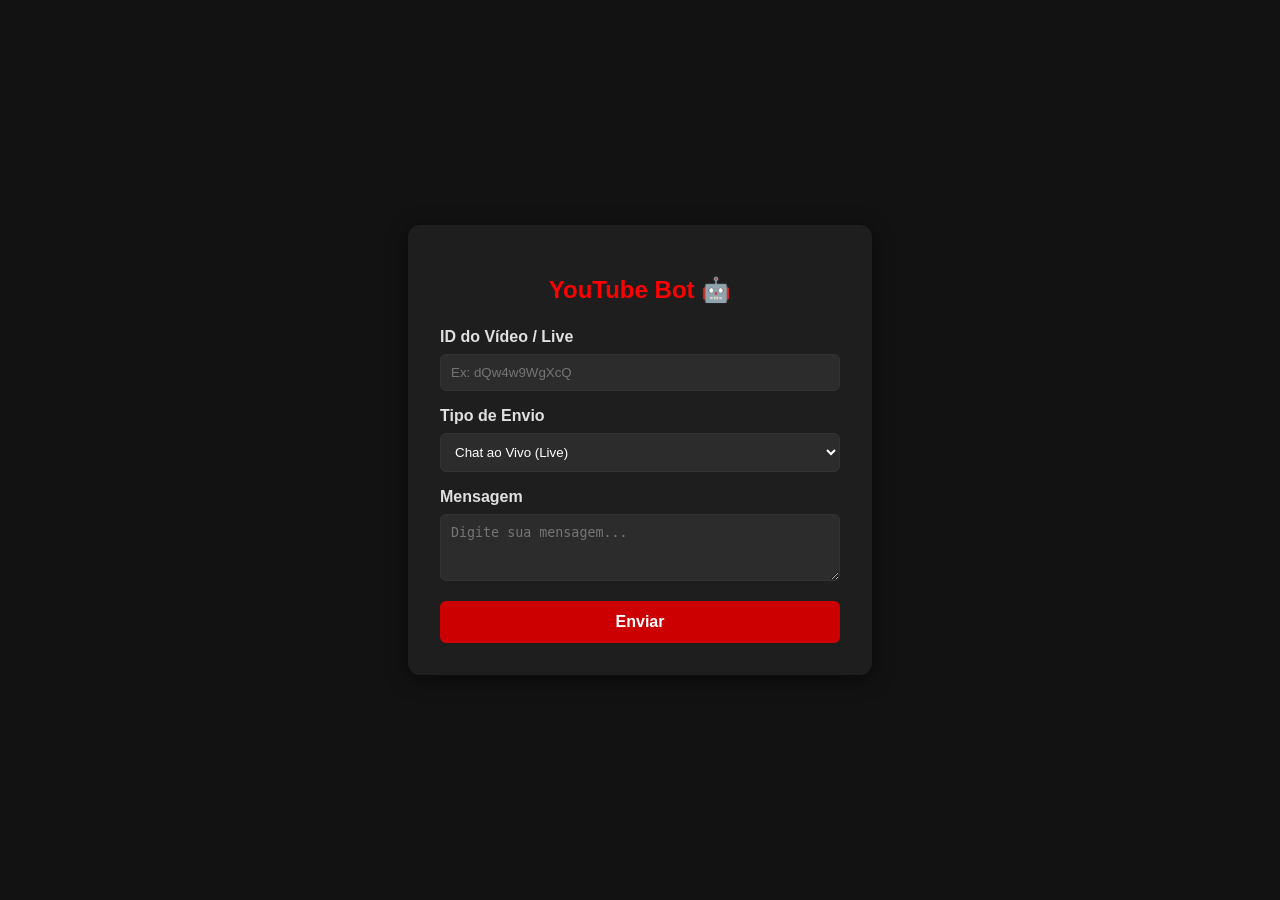
<file: index.html>
<!doctype html>
<html lang="pt-BR">
  <head>
    <meta charset="UTF-8" />
    <meta name="viewport" content="width=device-width, initial-scale=1.0" />
    <title>YouTube Bot Controller</title>
    <style>
      body {
        font-family: "Segoe UI", sans-serif;
        background-color: #121212;
        color: #e0e0e0;
        display: flex;
        justify-content: center;
        align-items: center;
        height: 100vh;
        margin: 0;
      }
      .container {
        background-color: #1e1e1e;
        padding: 2rem;
        border-radius: 12px;
        box-shadow: 0 4px 20px rgba(0, 0, 0, 0.5);
        width: 100%;
        max-width: 400px;
      }
      h2 {
        text-align: center;
        color: #ff0000;
        margin-bottom: 1.5rem;
      }
      label {
        display: block;
        margin-bottom: 0.5rem;
        font-weight: bold;
      }
      input,
      select,
      textarea {
        width: 100%;
        padding: 10px;
        margin-bottom: 1rem;
        border: 1px solid #333;
        border-radius: 6px;
        background-color: #2c2c2c;
        color: white;
        box-sizing: border-box;
      }
      button {
        width: 100%;
        padding: 12px;
        background-color: #cc0000;
        color: white;
        border: none;
        border-radius: 6px;
        cursor: pointer;
        font-size: 1rem;
        font-weight: bold;
        transition: background 0.3s;
      }
      button:hover {
        background-color: #ff0000;
      }
      .result {
        margin-top: 1rem;
        text-align: center;
        font-size: 0.9rem;
        padding: 10px;
        border-radius: 4px;
        display: none;
      }
      .success {
        background-color: #1b5e20;
        color: #a5d6a7;
      }
      .error {
        background-color: #b71c1c;
        color: #ffcdd2;
      }
    </style>
  </head>
  <body>
    <div class="container">
      <h2>YouTube Bot 🤖</h2>
      <form id="botForm">
        <label>ID do Vídeo / Live</label>
        <input
          type="text"
          name="video_id"
          placeholder="Ex: dQw4w9WgXcQ"
          required
        />

        <label>Tipo de Envio</label>
        <select name="type">
          <option value="live">Chat ao Vivo (Live)</option>
          <option value="comment">Comentário em Vídeo</option>
        </select>

        <label>Mensagem</label>
        <textarea
          name="message"
          rows="3"
          placeholder="Digite sua mensagem..."
          required
        ></textarea>

        <button type="submit" id="btnSubmit">Enviar</button>
      </form>
      <div id="result" class="result"></div>
    </div>

    <script>
      document
        .getElementById("botForm")
        .addEventListener("submit", async function (e) {
          e.preventDefault();
          const btn = document.getElementById("btnSubmit");
          const resultDiv = document.getElementById("result");
          const formData = new FormData(this);

          btn.disabled = true;
          btn.innerText = "Enviando...";
          resultDiv.style.display = "none";

          try {
            const response = await fetch("/send", {
              method: "POST",
              body: formData,
            });
            const data = await response.json();

            resultDiv.innerText = data.message;
            resultDiv.className =
              "result " + (data.status === "success" ? "success" : "error");
            resultDiv.style.display = "block";
          } catch (err) {
            resultDiv.innerText = "Erro ao conectar com o servidor.";
            resultDiv.className = "result error";
            resultDiv.style.display = "block";
          }

          btn.disabled = false;
          btn.innerText = "Enviar";
        });
    </script>
  </body>
</html>
</file>
